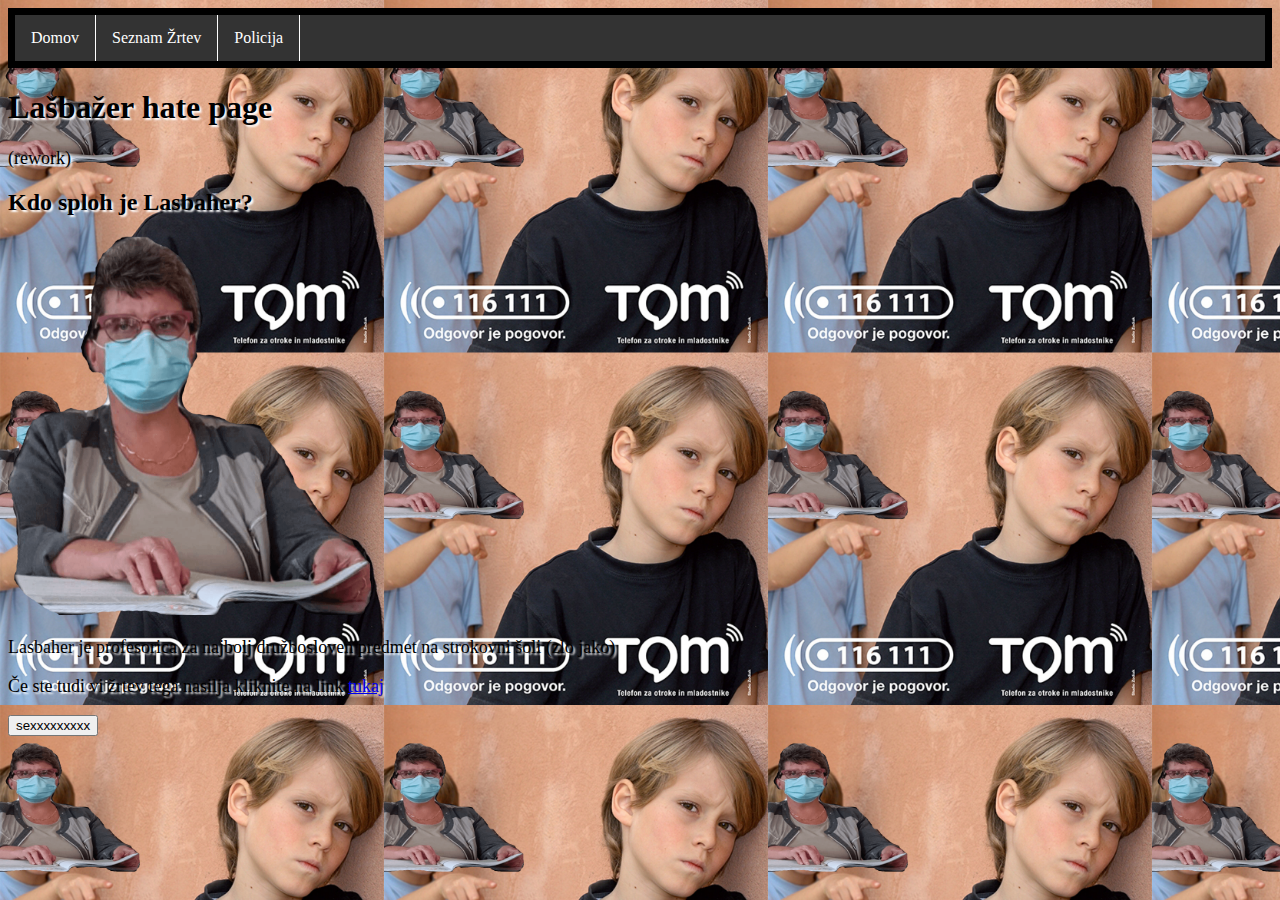
<file: index.html>
<!DOCTYPE html>
<html lang="en">
<head>
    <meta charset="UTF-8">
    <meta http-equiv="X-UA-Compatible" content="IE=edge">
    <link rel="stylesheet" href="style.css">
    <meta name="viewport" content="width=device-width, initial-scale=1.0">
    <title>dost jako</title>
</head>
<body>
    <script src="lmao.js"></script>
    <nav class="navigacija">
        <ul>
            <li><a href="index.html">Domov</a></li>
            <li><a href="talci.html">Seznam Žrtev</a></li>
            <li><a href="https://www.policija.si">Policija</a></li>
        </ul>
    </nav>
    <div class="naslov">
        <h1>Lašbažer hate page</h1>
        <p>(rework)</p>
    </div>
    <section>
        <div class="opis">
            <h2>Kdo sploh je Lasbaher?</h2>
            <img class="lasbaher_opis" src="Untitled-1.png" alt="fuck">
            <p>Lasbaher je profesorica za najbolj družbosloven predmet na strokovni šoli (zlo jako)</p>
            <p>Če ste tudi vi žrtev tega nasilja kliknite na link <a href="pomoc.html">tukaj</a></p>
        </div>
    </section>
    <button onclick="window.print()">sexxxxxxxxx</button>
</body>
</html>
</file>
<file: style.css>
.naslov {
    margin: 0px;
    padding: 0px;
}
.lasbaher_opis{
    width: 30%;
    height: auto;
}

h1{
  text-shadow: 2px 2px 2px white;
}
h2{
  text-shadow: 2px 2px 2px white;
}

p{
  text-shadow: 2px 2px 2px white;
}
ul {
    list-style-type: none;
    margin: 0;
    padding: 0;
    overflow: hidden;
    background-color: #333;
    border: 7px solid black;
  } 
li {
    float: left;
    border-right: 1px solid white;
  }
  
li a {
    display: block;
    color: white;
    text-align: center;
    padding: 14px 16px;
    text-decoration: none;
  }
li a:hover {
    background-color: #111;
  }

body{
  background-image: url(TOM.png);
  background-size: cover;
  background-size: 30%;
}
div p{
  font-size: large;
}
</file>
